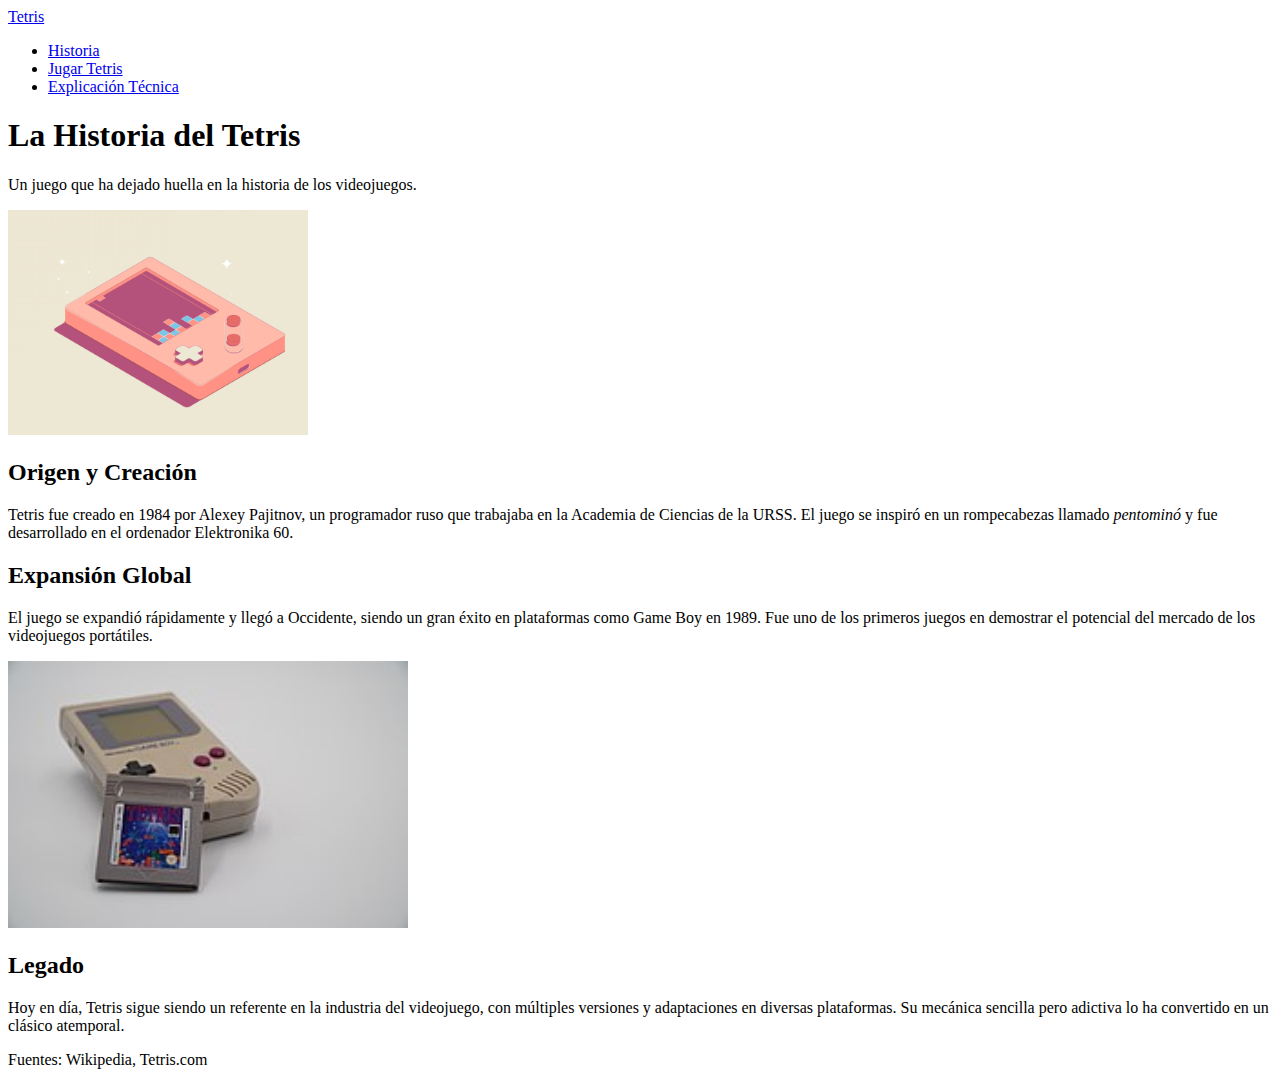
<file: index.html>
<!DOCTYPE html>
<html lang="es">
  <head>
    <meta charset="UTF-8" />
    <meta name="viewport" content="width=device-width, initial-scale=1.0" />
    <title>Historia del Tetris</title>
    <link
      href="https://cdn.jsdelivr.net/npm/bootstrap@5.0.2/dist/css/bootstrap.min.css"
      rel="stylesheet"
      integrity="sha384-EVSTQN3/azprG1Anm3QDgpJLIm9Nao0Yz1ztcQTwFspd3yD65VohhpuuCOmLASjC"
      crossorigin="anonymous"
    />
  </head>
  <body class="bg-light">
    <header>
      <nav class="navbar navbar-expand navbar-dark bg-dark">
        <div class="container">
          <a class="navbar-brand" href="index.html">Tetris</a>
          <ul class="nav navbar-nav">
            <li class="nav-item">
              <a class="nav-link active" href="index.html">Historia</a>
            </li>
            <li class="nav-item">
              <a class="nav-link" href="tetris.html">Jugar Tetris</a>
            </li>
            <li class="nav-item">
              <a class="nav-link" href="explicacion.html"
                >Explicación Técnica</a
              >
            </li>
          </ul>
        </div>
      </nav>
    </header>

    <main class="container mt-5">
      <div class="text-center">
        <h1 class="display-4">La Historia del Tetris</h1>
        <p class="lead">
          Un juego que ha dejado huella en la historia de los videojuegos.
        </p>
        <img
          src="original-722e88f15607997a5501a2127f553800.gif"
          class="img-fluid rounded shadow-lg mt-3"
          alt="Tetris Game Boy"
          width="300"
        />
      </div>

      <section class="mt-5">
        <h2>Origen y Creación</h2>
        <p>
          Tetris fue creado en 1984 por Alexey Pajitnov, un programador ruso que
          trabajaba en la Academia de Ciencias de la URSS. El juego se inspiró
          en un rompecabezas llamado <i>pentominó</i> y fue desarrollado en el
          ordenador Elektronika 60.
        </p>
      </section>

      <section class="mt-4">
        <h2>Expansión Global</h2>
        <p>
          El juego se expandió rápidamente y llegó a Occidente, siendo un gran
          éxito en plataformas como Game Boy en 1989. Fue uno de los primeros
          juegos en demostrar el potencial del mercado de los videojuegos
          portátiles.
        </p>
        <img
          src="Game_Boy_and_Tetris.jpg"
          class="img-fluid rounded shadow-lg mt-3"
          alt="Tetris en NES"
          width="400"
        />
      </section>

      <section class="mt-4">
        <h2>Legado</h2>
        <p>
          Hoy en día, Tetris sigue siendo un referente en la industria del
          videojuego, con múltiples versiones y adaptaciones en diversas
          plataformas. Su mecánica sencilla pero adictiva lo ha convertido en un
          clásico atemporal.
        </p>
      </section>
    </main>

    <footer class="bg-dark text-white text-center py-3 mt-5">
      <p class="mb-0">Fuentes: Wikipedia, Tetris.com</p>
    </footer>
  </body>
</html>
</file>
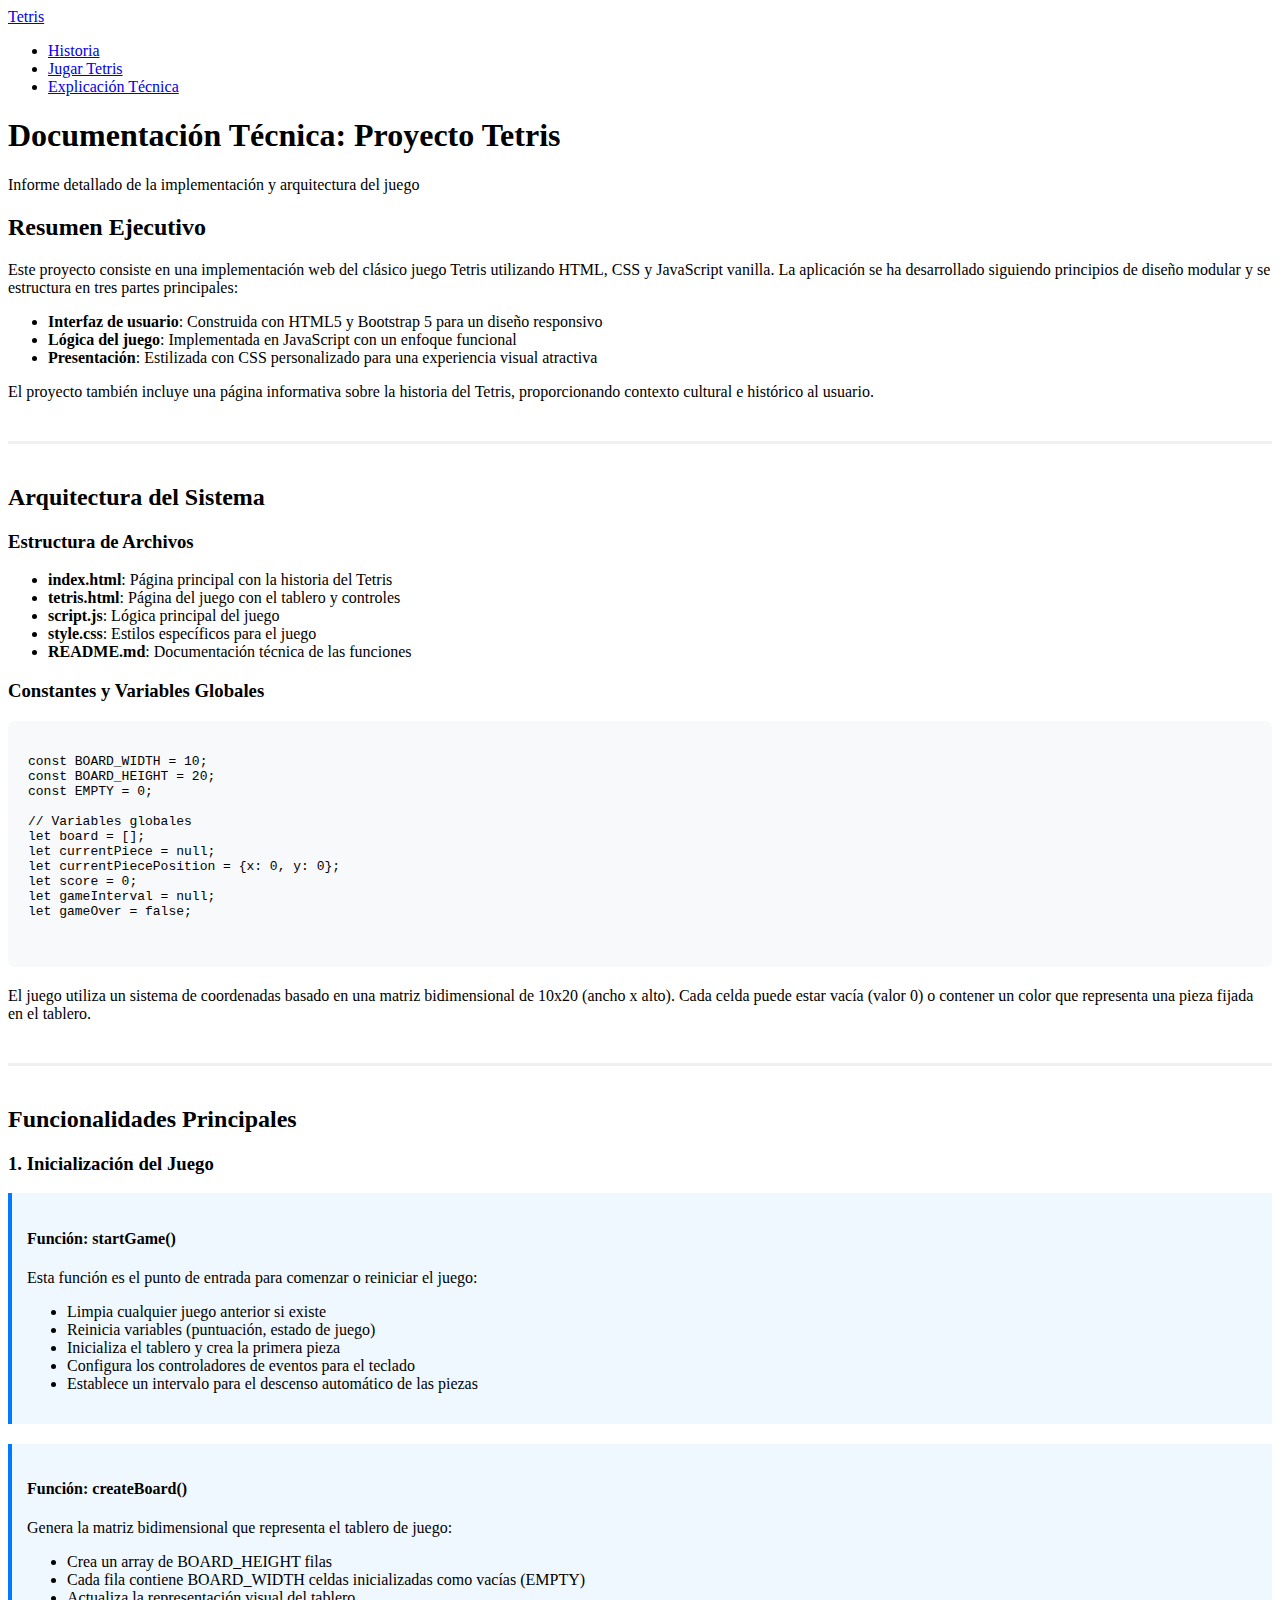
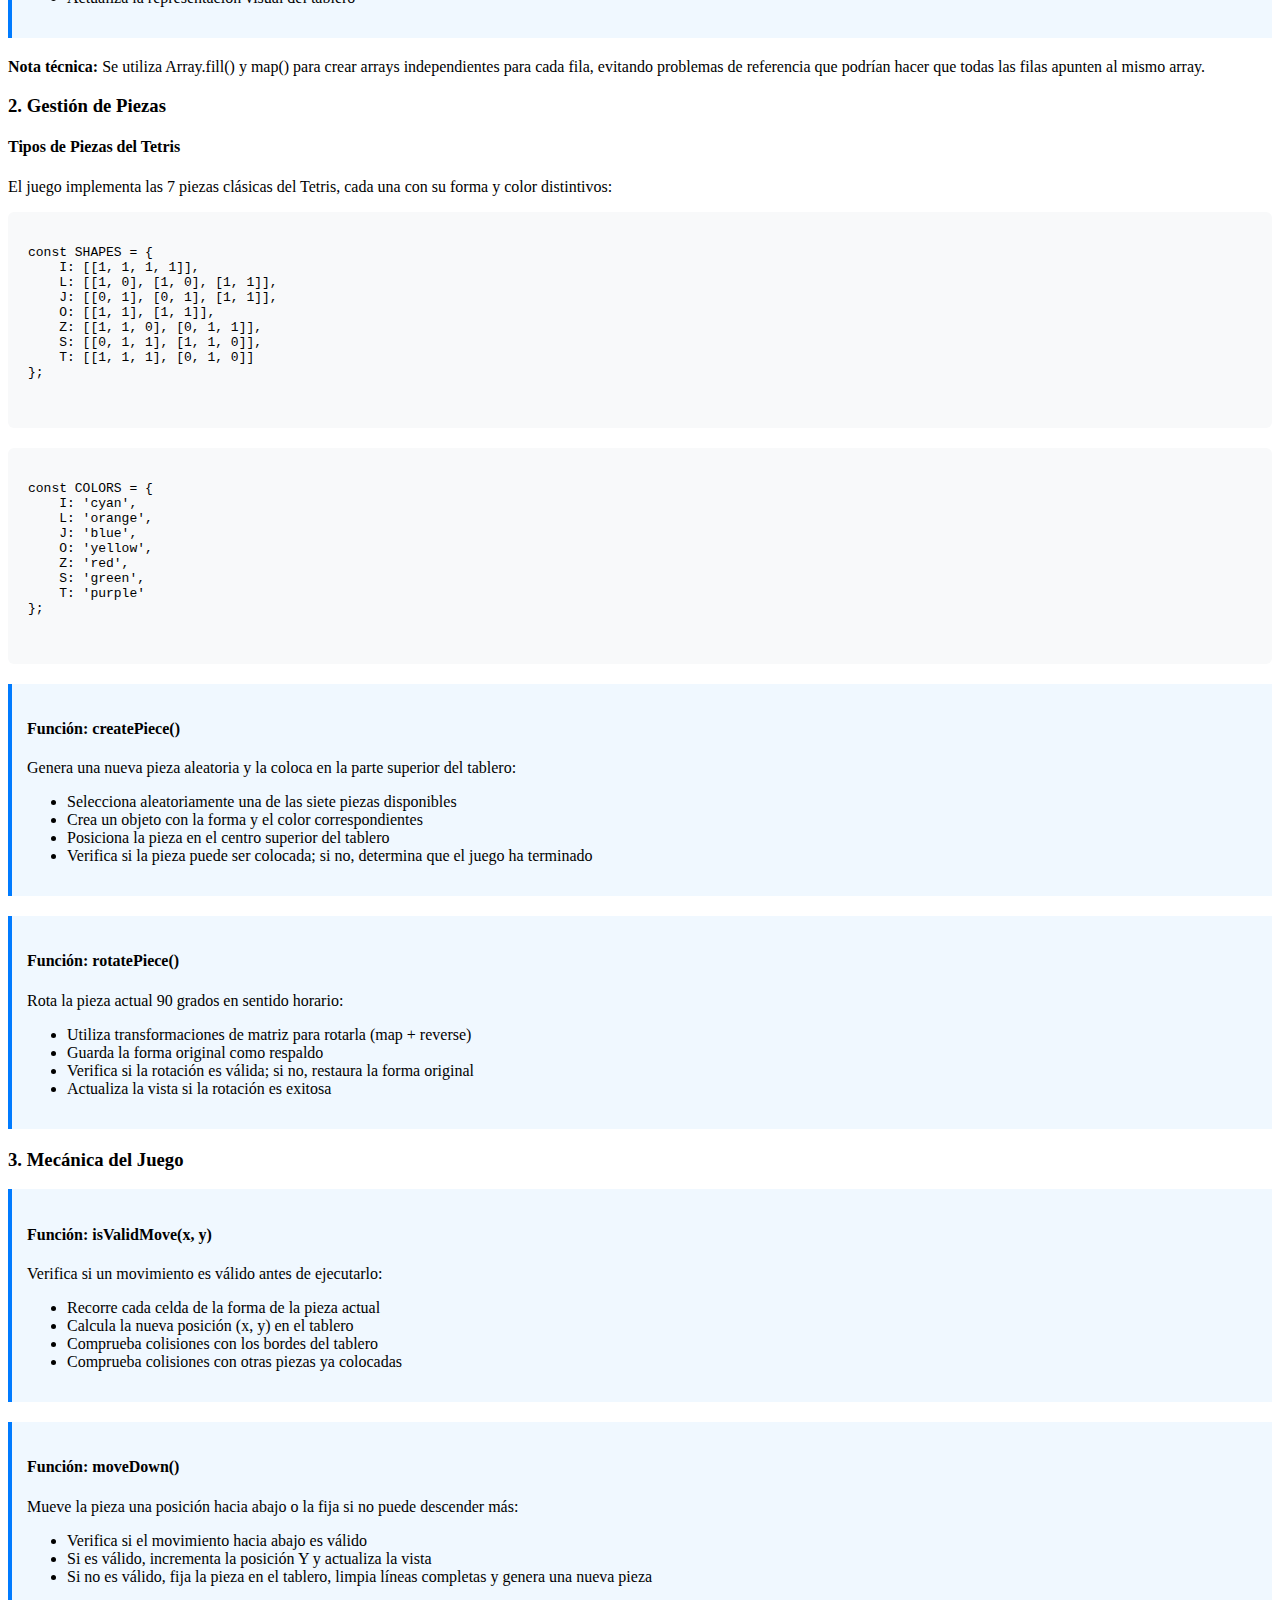
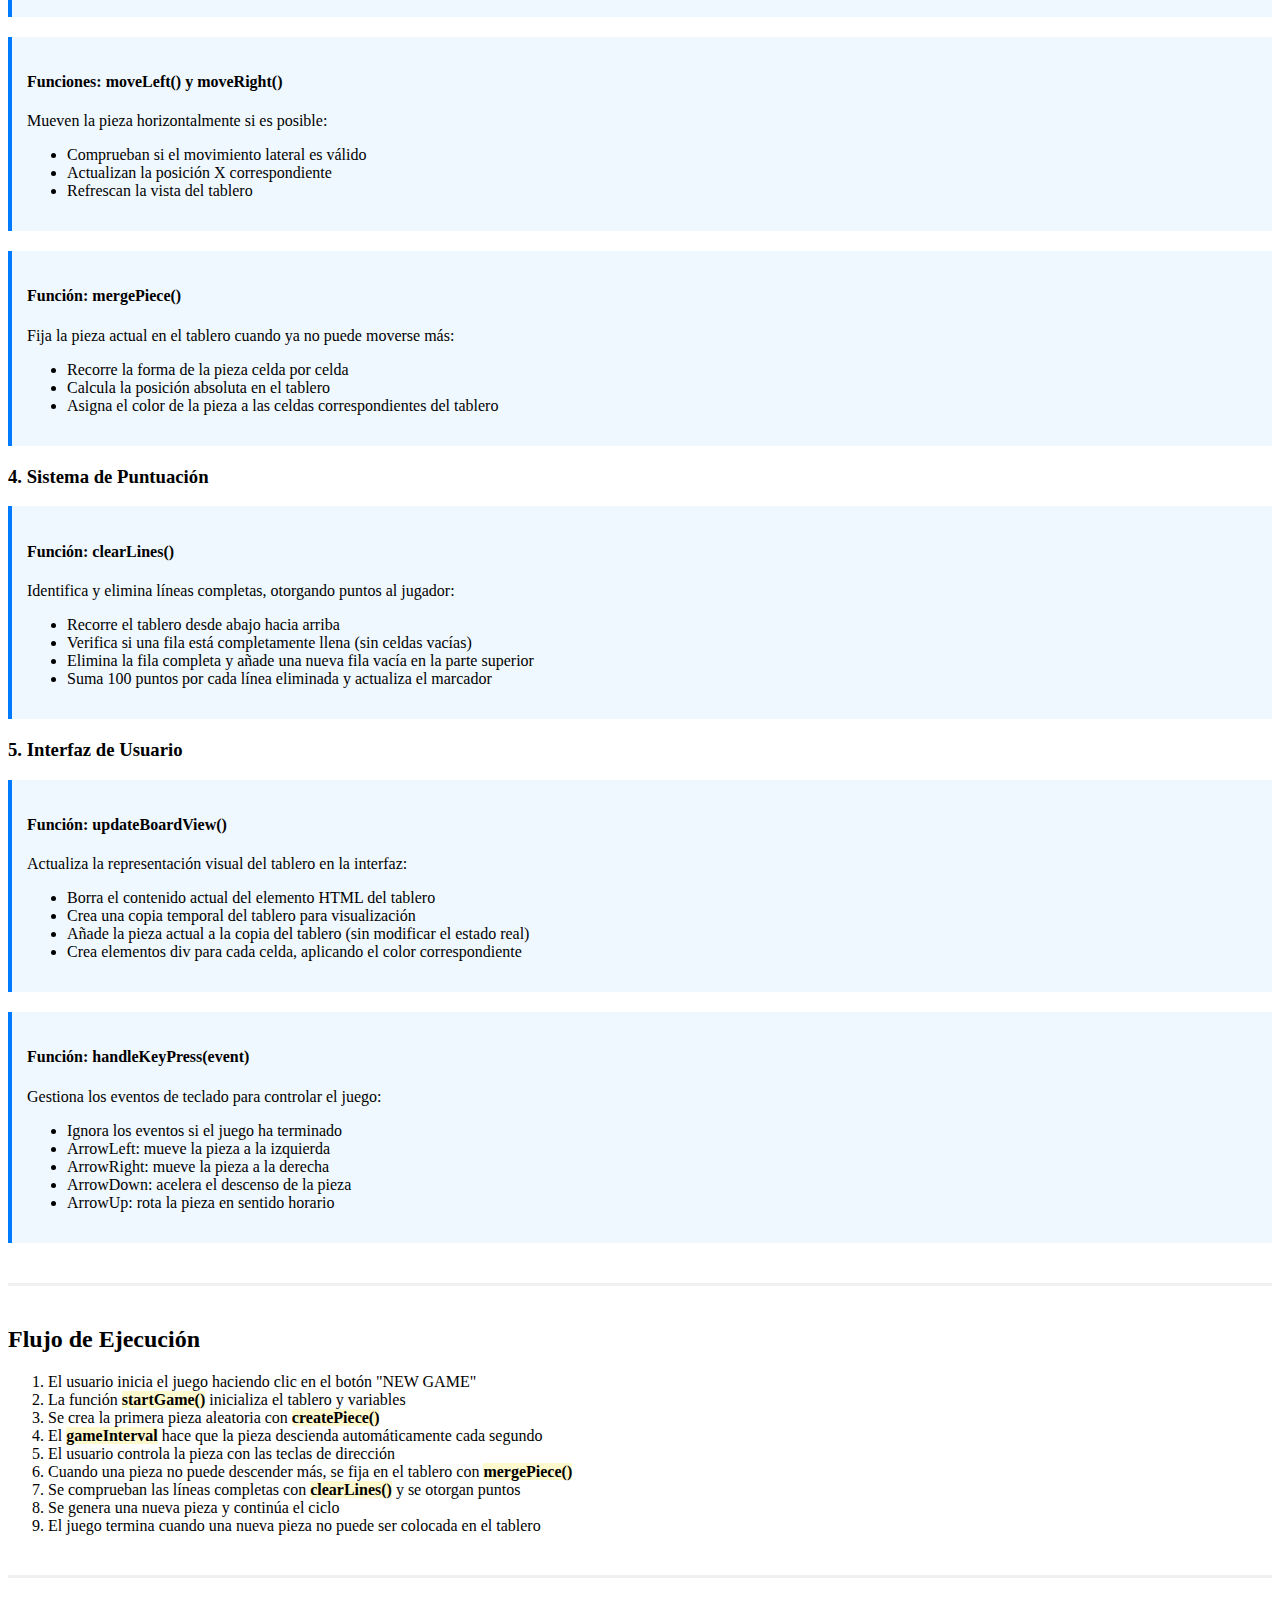
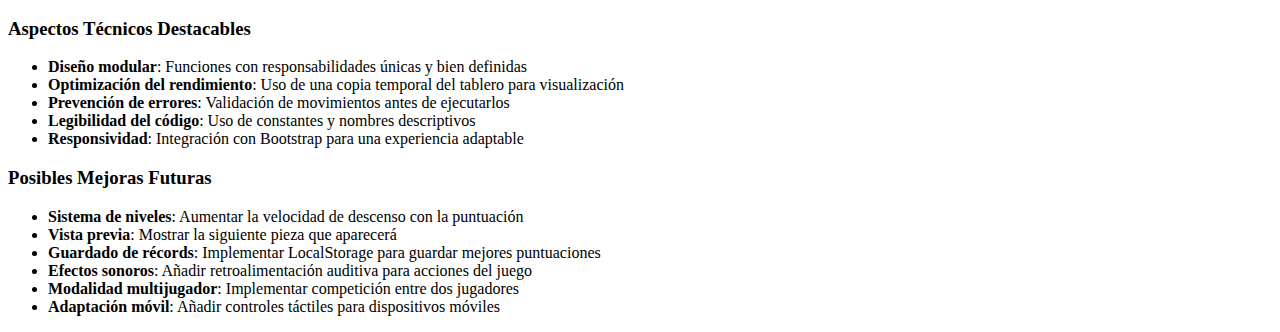
<file: explicacion.html>
<!DOCTYPE html>
<html lang="es">
  <head>
    <meta charset="UTF-8" />
    <meta name="viewport" content="width=device-width, initial-scale=1.0" />
    <title>Explicación del Proyecto Tetris</title>
    <link
      href="https://cdn.jsdelivr.net/npm/bootstrap@5.0.2/dist/css/bootstrap.min.css"
      rel="stylesheet"
      integrity="sha384-EVSTQN3/azprG1Anm3QDgpJLIm9Nao0Yz1ztcQTwFspd3yD65VohhpuuCOmLASjC"
      crossorigin="anonymous"
    />
    <style>
      .code-block {
        background-color: #f8f9fa;
        border-radius: 6px;
        padding: 20px;
        margin-bottom: 20px;
        overflow-x: auto;
      }
      .function-diagram {
        background-color: #f0f8ff;
        border-left: 4px solid #007bff;
        padding: 15px;
        margin-bottom: 20px;
      }
      .highlight {
        background-color: #fffacd;
        font-weight: bold;
      }
      .section-divider {
        height: 3px;
        background-color: #f0f0f0;
        margin: 40px 0;
      }
    </style>
  </head>
  <body class="bg-light">
    <header>
      <nav class="navbar navbar-expand navbar-dark bg-dark">
        <div class="container">
          <a class="navbar-brand" href="index.html">Tetris</a>
          <ul class="nav navbar-nav">
            <li class="nav-item">
              <a class="nav-link" href="index.html">Historia</a>
            </li>
            <li class="nav-item">
              <a class="nav-link" href="tetris.html">Jugar Tetris</a>
            </li>
            <li class="nav-item">
              <a class="nav-link active" href="explicacion.html">Explicación Técnica</a>
            </li>
          </ul>
        </div>
      </nav>
    </header>

    <main class="container mt-5">
      <div class="row mb-5">
        <div class="col-12 text-center">
          <h1 class="display-4">Documentación Técnica: Proyecto Tetris</h1>
          <p class="lead">
            Informe detallado de la implementación y arquitectura del juego
          </p>
        </div>
      </div>

      <section class="row mb-4">
        <div class="col-12">
          <div class="card shadow">
            <div class="card-body">
              <h2 class="card-title">Resumen Ejecutivo</h2>
              <p>
                Este proyecto consiste en una implementación web del clásico juego Tetris utilizando HTML, CSS y JavaScript vanilla. La aplicación se ha desarrollado siguiendo principios de diseño modular y se estructura en tres partes principales:
              </p>
              <ul>
                <li><strong>Interfaz de usuario</strong>: Construida con HTML5 y Bootstrap 5 para un diseño responsivo</li>
                <li><strong>Lógica del juego</strong>: Implementada en JavaScript con un enfoque funcional</li>
                <li><strong>Presentación</strong>: Estilizada con CSS personalizado para una experiencia visual atractiva</li>
              </ul>
              <p>
                El proyecto también incluye una página informativa sobre la historia del Tetris, proporcionando contexto cultural e histórico al usuario.
              </p>
            </div>
          </div>
        </div>
      </section>

      <div class="section-divider"></div>

      <section class="row mb-4">
        <div class="col-12">
          <h2>Arquitectura del Sistema</h2>
          <div class="card shadow mb-4">
            <div class="card-header bg-primary text-white">
              <h3 class="card-title mb-0">Estructura de Archivos</h3>
            </div>
            <div class="card-body">
              <ul>
                <li><strong>index.html</strong>: Página principal con la historia del Tetris</li>
                <li><strong>tetris.html</strong>: Página del juego con el tablero y controles</li>
                <li><strong>script.js</strong>: Lógica principal del juego</li>
                <li><strong>style.css</strong>: Estilos específicos para el juego</li>
                <li><strong>README.md</strong>: Documentación técnica de las funciones</li>
              </ul>
            </div>
          </div>

          <div class="card shadow">
            <div class="card-header bg-primary text-white">
              <h3 class="card-title mb-0">Constantes y Variables Globales</h3>
            </div>
            <div class="card-body">
              <div class="code-block">
                <pre>
const BOARD_WIDTH = 10;
const BOARD_HEIGHT = 20;
const EMPTY = 0;

// Variables globales
let board = [];
let currentPiece = null;
let currentPiecePosition = {x: 0, y: 0};
let score = 0;
let gameInterval = null;
let gameOver = false;
                </pre>
              </div>
              <p>
                El juego utiliza un sistema de coordenadas basado en una matriz bidimensional de 10x20 (ancho x alto). Cada celda puede estar vacía (valor 0) o contener un color que representa una pieza fijada en el tablero.
              </p>
            </div>
          </div>
        </div>
      </section>

      <div class="section-divider"></div>

      <section class="row mb-4">
        <div class="col-12">
          <h2>Funcionalidades Principales</h2>
          
          <div class="card shadow mb-4">
            <div class="card-header bg-success text-white">
              <h3 class="card-title mb-0">1. Inicialización del Juego</h3>
            </div>
            <div class="card-body">
              <div class="function-diagram">
                <h4>Función: startGame()</h4>
                <p>Esta función es el punto de entrada para comenzar o reiniciar el juego:</p>
                <ul>
                  <li>Limpia cualquier juego anterior si existe</li>
                  <li>Reinicia variables (puntuación, estado de juego)</li>
                  <li>Inicializa el tablero y crea la primera pieza</li>
                  <li>Configura los controladores de eventos para el teclado</li>
                  <li>Establece un intervalo para el descenso automático de las piezas</li>
                </ul>
              </div>
              
              <div class="function-diagram">
                <h4>Función: createBoard()</h4>
                <p>Genera la matriz bidimensional que representa el tablero de juego:</p>
                <ul>
                  <li>Crea un array de BOARD_HEIGHT filas</li>
                  <li>Cada fila contiene BOARD_WIDTH celdas inicializadas como vacías (EMPTY)</li>
                  <li>Actualiza la representación visual del tablero</li>
                </ul>
              </div>

              <div class="alert alert-info">
                <strong>Nota técnica:</strong> Se utiliza Array.fill() y map() para crear arrays independientes para cada fila, evitando problemas de referencia que podrían hacer que todas las filas apunten al mismo array.
              </div>
            </div>
          </div>

          <div class="card shadow mb-4">
            <div class="card-header bg-success text-white">
              <h3 class="card-title mb-0">2. Gestión de Piezas</h3>
            </div>
            <div class="card-body">
              <h4>Tipos de Piezas del Tetris</h4>
              <p>El juego implementa las 7 piezas clásicas del Tetris, cada una con su forma y color distintivos:</p>
              
              <div class="row mb-4">
                <div class="col-md-6">
                  <div class="code-block">
                    <pre>
const SHAPES = {
    I: [[1, 1, 1, 1]],
    L: [[1, 0], [1, 0], [1, 1]],
    J: [[0, 1], [0, 1], [1, 1]],
    O: [[1, 1], [1, 1]],
    Z: [[1, 1, 0], [0, 1, 1]],
    S: [[0, 1, 1], [1, 1, 0]],
    T: [[1, 1, 1], [0, 1, 0]]
};
                    </pre>
                  </div>
                </div>
                <div class="col-md-6">
                  <div class="code-block">
                    <pre>
const COLORS = {
    I: 'cyan',
    L: 'orange',
    J: 'blue',
    O: 'yellow',
    Z: 'red',
    S: 'green',
    T: 'purple'
};
                    </pre>
                  </div>
                </div>
              </div>

              <div class="function-diagram">
                <h4>Función: createPiece()</h4>
                <p>Genera una nueva pieza aleatoria y la coloca en la parte superior del tablero:</p>
                <ul>
                  <li>Selecciona aleatoriamente una de las siete piezas disponibles</li>
                  <li>Crea un objeto con la forma y el color correspondientes</li>
                  <li>Posiciona la pieza en el centro superior del tablero</li>
                  <li>Verifica si la pieza puede ser colocada; si no, determina que el juego ha terminado</li>
                </ul>
              </div>

              <div class="function-diagram">
                <h4>Función: rotatePiece()</h4>
                <p>Rota la pieza actual 90 grados en sentido horario:</p>
                <ul>
                  <li>Utiliza transformaciones de matriz para rotarla (map + reverse)</li>
                  <li>Guarda la forma original como respaldo</li>
                  <li>Verifica si la rotación es válida; si no, restaura la forma original</li>
                  <li>Actualiza la vista si la rotación es exitosa</li>
                </ul>
              </div>
            </div>
          </div>

          <div class="card shadow mb-4">
            <div class="card-header bg-success text-white">
              <h3 class="card-title mb-0">3. Mecánica del Juego</h3>
            </div>
            <div class="card-body">
              <div class="function-diagram">
                <h4>Función: isValidMove(x, y)</h4>
                <p>Verifica si un movimiento es válido antes de ejecutarlo:</p>
                <ul>
                  <li>Recorre cada celda de la forma de la pieza actual</li>
                  <li>Calcula la nueva posición (x, y) en el tablero</li>
                  <li>Comprueba colisiones con los bordes del tablero</li>
                  <li>Comprueba colisiones con otras piezas ya colocadas</li>
                </ul>
              </div>

              <div class="function-diagram">
                <h4>Función: moveDown()</h4>
                <p>Mueve la pieza una posición hacia abajo o la fija si no puede descender más:</p>
                <ul>
                  <li>Verifica si el movimiento hacia abajo es válido</li>
                  <li>Si es válido, incrementa la posición Y y actualiza la vista</li>
                  <li>Si no es válido, fija la pieza en el tablero, limpia líneas completas y genera una nueva pieza</li>
                </ul>
              </div>

              <div class="function-diagram">
                <h4>Funciones: moveLeft() y moveRight()</h4>
                <p>Mueven la pieza horizontalmente si es posible:</p>
                <ul>
                  <li>Comprueban si el movimiento lateral es válido</li>
                  <li>Actualizan la posición X correspondiente</li>
                  <li>Refrescan la vista del tablero</li>
                </ul>
              </div>

              <div class="function-diagram">
                <h4>Función: mergePiece()</h4>
                <p>Fija la pieza actual en el tablero cuando ya no puede moverse más:</p>
                <ul>
                  <li>Recorre la forma de la pieza celda por celda</li>
                  <li>Calcula la posición absoluta en el tablero</li>
                  <li>Asigna el color de la pieza a las celdas correspondientes del tablero</li>
                </ul>
              </div>
            </div>
          </div>

          <div class="card shadow mb-4">
            <div class="card-header bg-success text-white">
              <h3 class="card-title mb-0">4. Sistema de Puntuación</h3>
            </div>
            <div class="card-body">
              <div class="function-diagram">
                <h4>Función: clearLines()</h4>
                <p>Identifica y elimina líneas completas, otorgando puntos al jugador:</p>
                <ul>
                  <li>Recorre el tablero desde abajo hacia arriba</li>
                  <li>Verifica si una fila está completamente llena (sin celdas vacías)</li>
                  <li>Elimina la fila completa y añade una nueva fila vacía en la parte superior</li>
                  <li>Suma 100 puntos por cada línea eliminada y actualiza el marcador</li>
                </ul>
              </div>
            </div>
          </div>

          <div class="card shadow mb-4">
            <div class="card-header bg-success text-white">
              <h3 class="card-title mb-0">5. Interfaz de Usuario</h3>
            </div>
            <div class="card-body">
              <div class="function-diagram">
                <h4>Función: updateBoardView()</h4>
                <p>Actualiza la representación visual del tablero en la interfaz:</p>
                <ul>
                  <li>Borra el contenido actual del elemento HTML del tablero</li>
                  <li>Crea una copia temporal del tablero para visualización</li>
                  <li>Añade la pieza actual a la copia del tablero (sin modificar el estado real)</li>
                  <li>Crea elementos div para cada celda, aplicando el color correspondiente</li>
                </ul>
              </div>

              <div class="function-diagram">
                <h4>Función: handleKeyPress(event)</h4>
                <p>Gestiona los eventos de teclado para controlar el juego:</p>
                <ul>
                  <li>Ignora los eventos si el juego ha terminado</li>
                  <li>ArrowLeft: mueve la pieza a la izquierda</li>
                  <li>ArrowRight: mueve la pieza a la derecha</li>
                  <li>ArrowDown: acelera el descenso de la pieza</li>
                  <li>ArrowUp: rota la pieza en sentido horario</li>
                </ul>
              </div>
            </div>
          </div>
        </div>
      </section>

      <div class="section-divider"></div>

      <section class="row mb-5">
        <div class="col-12">
          <h2>Flujo de Ejecución</h2>
          <div class="card shadow">
            <div class="card-body">
              <ol>
                <li>El usuario inicia el juego haciendo clic en el botón "NEW GAME"</li>
                <li>La función <span class="highlight">startGame()</span> inicializa el tablero y variables</li>
                <li>Se crea la primera pieza aleatoria con <span class="highlight">createPiece()</span></li>
                <li>El <span class="highlight">gameInterval</span> hace que la pieza descienda automáticamente cada segundo</li>
                <li>El usuario controla la pieza con las teclas de dirección</li>
                <li>Cuando una pieza no puede descender más, se fija en el tablero con <span class="highlight">mergePiece()</span></li>
                <li>Se comprueban las líneas completas con <span class="highlight">clearLines()</span> y se otorgan puntos</li>
                <li>Se genera una nueva pieza y continúa el ciclo</li>
                <li>El juego termina cuando una nueva pieza no puede ser colocada en el tablero</li>
              </ol>
            </div>
          </div>
        </div>
      </section>

      <div class="section-divider"></div>

      <section class="row mb-5">
        <div class="col-md-6">
          <div class="card shadow h-100">
            <div class="card-header bg-info text-white">
              <h3 class="card-title mb-0">Aspectos Técnicos Destacables</h3>
            </div>
            <div class="card-body">
              <ul>
                <li><strong>Diseño modular</strong>: Funciones con responsabilidades únicas y bien definidas</li>
                <li><strong>Optimización del rendimiento</strong>: Uso de una copia temporal del tablero para visualización</li>
                <li><strong>Prevención de errores</strong>: Validación de movimientos antes de ejecutarlos</li>
                <li><strong>Legibilidad del código</strong>: Uso de constantes y nombres descriptivos</li>
                <li><strong>Responsividad</strong>: Integración con Bootstrap para una experiencia adaptable</li>
              </ul>
            </div>
          </div>
        </div>
        <div class="col-md-6">
          <div class="card shadow h-100">
            <div class="card-header bg-warning text-dark">
              <h3 class="card-title mb-0">Posibles Mejoras Futuras</h3>
            </div>
            <div class="card-body">
              <ul>
                <li><strong>Sistema de niveles</strong>: Aumentar la velocidad de descenso con la puntuación</li>
                <li><strong>Vista previa</strong>: Mostrar la siguiente pieza que aparecerá</li>
                <li><strong>Guardado de récords</strong>: Implementar LocalStorage para guardar mejores puntuaciones</li>
                <li><strong>Efectos sonoros</strong>: Añadir retroalimentación auditiva para acciones del juego</li>
                <li><strong>Modalidad multijugador</strong>: Implementar competición entre dos jugadores</li>
                <li><strong>Adaptación móvil</strong>: Añadir controles táctiles para dispositivos móviles</li>
              </ul>
            </div>
          </div>
        </div>
      </section>
    </main>


  </body>
</html>
</file>
